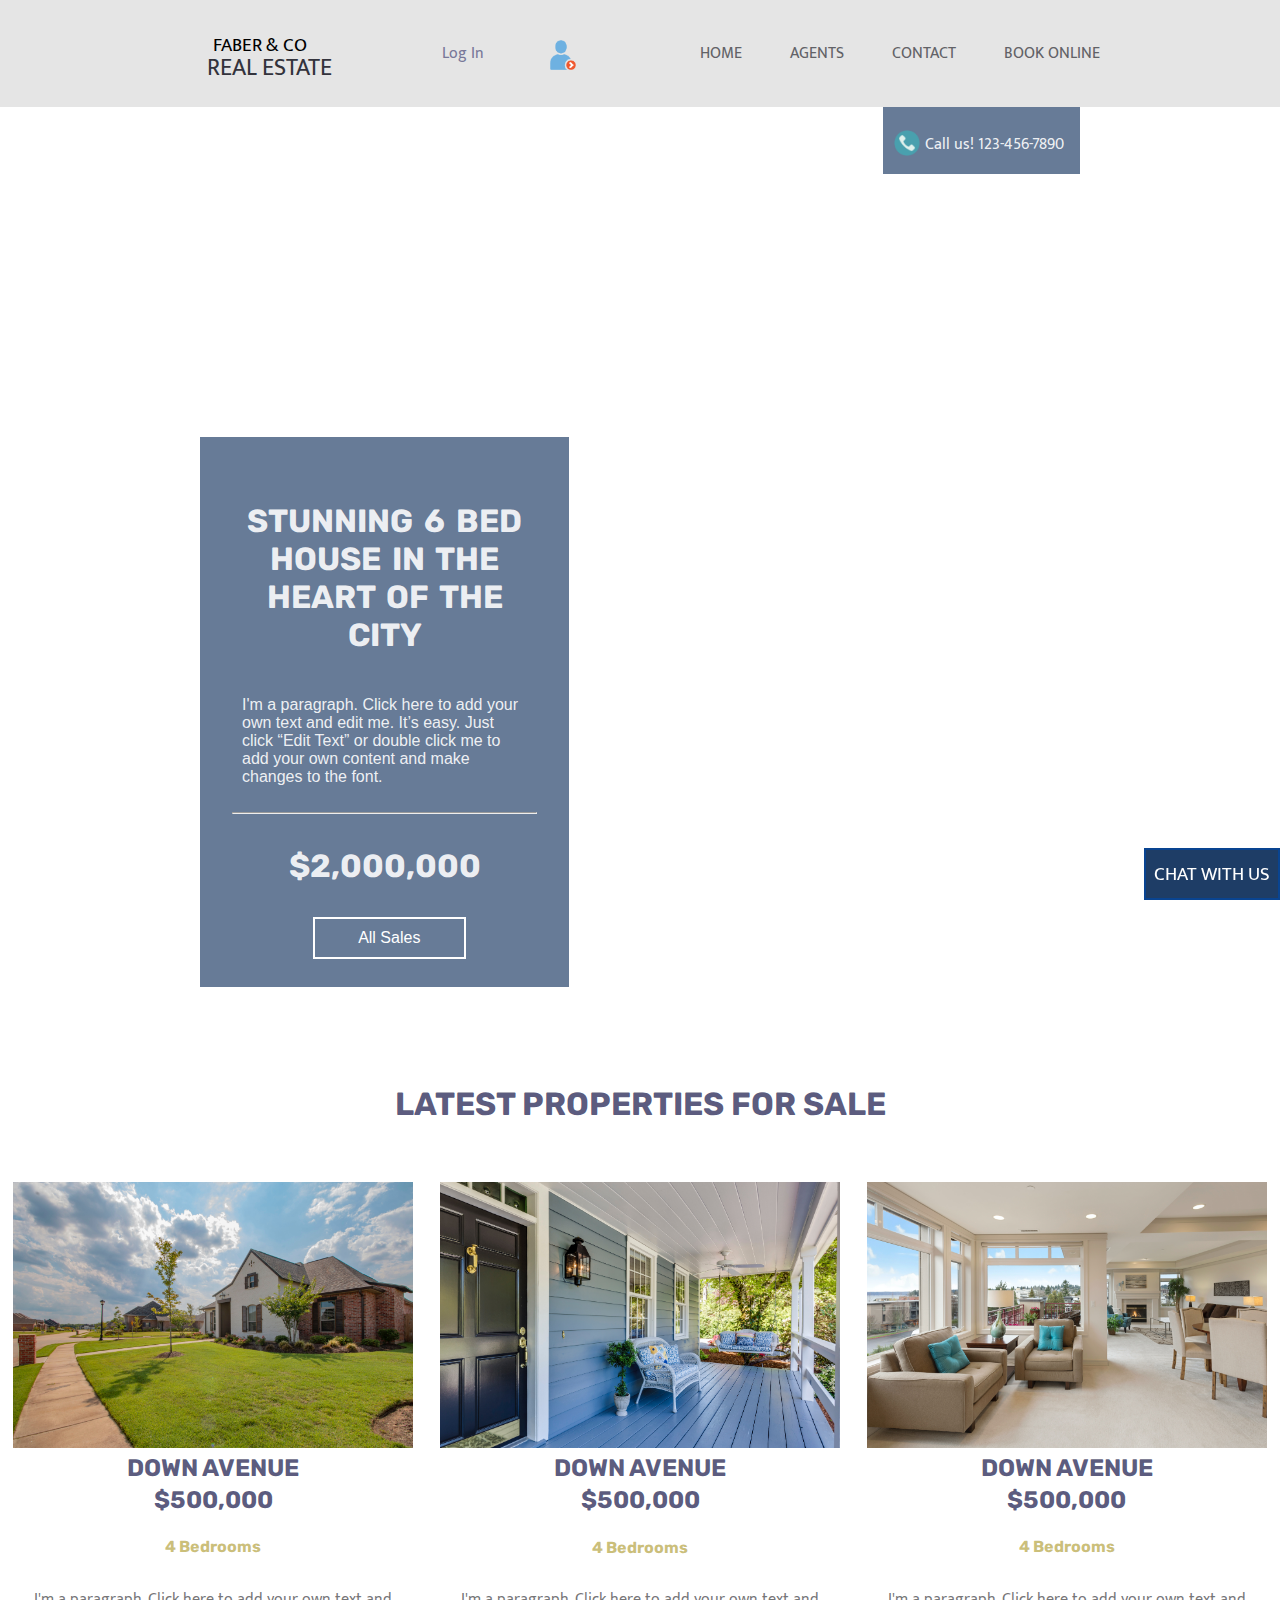
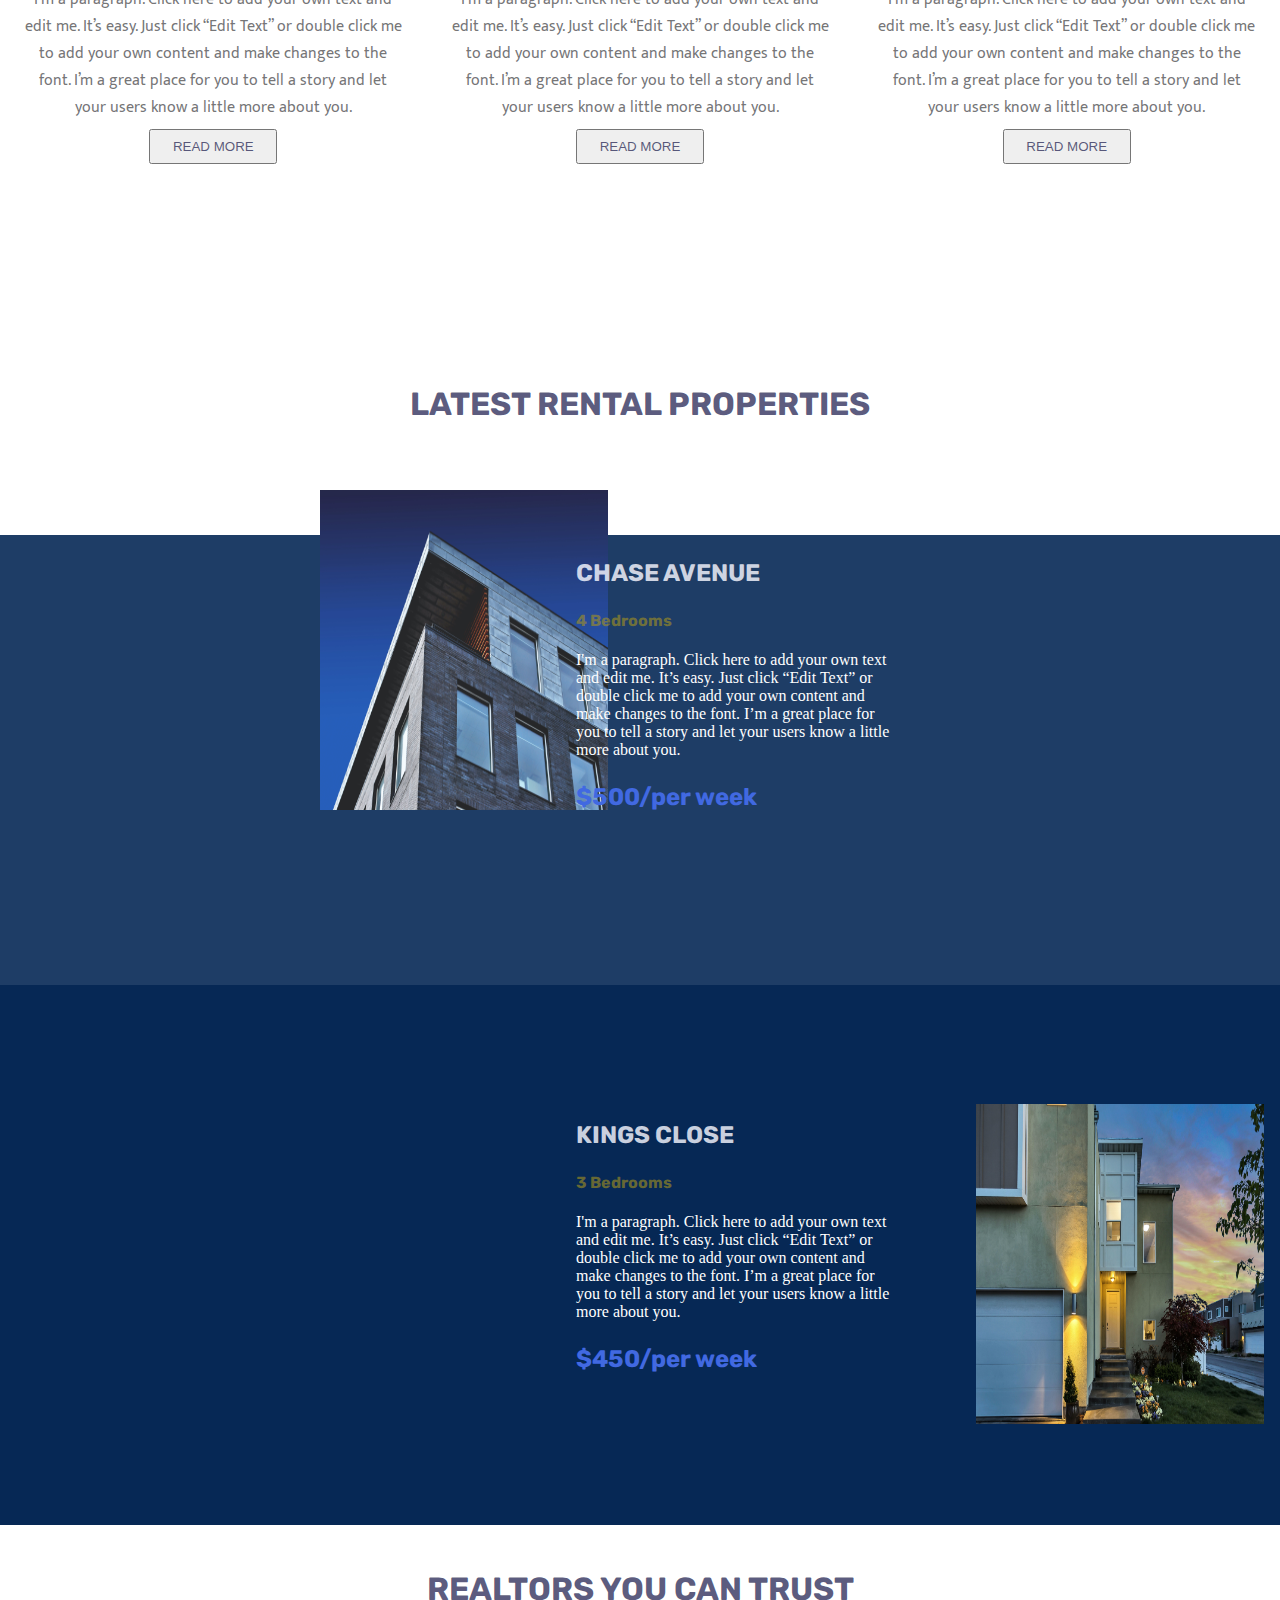
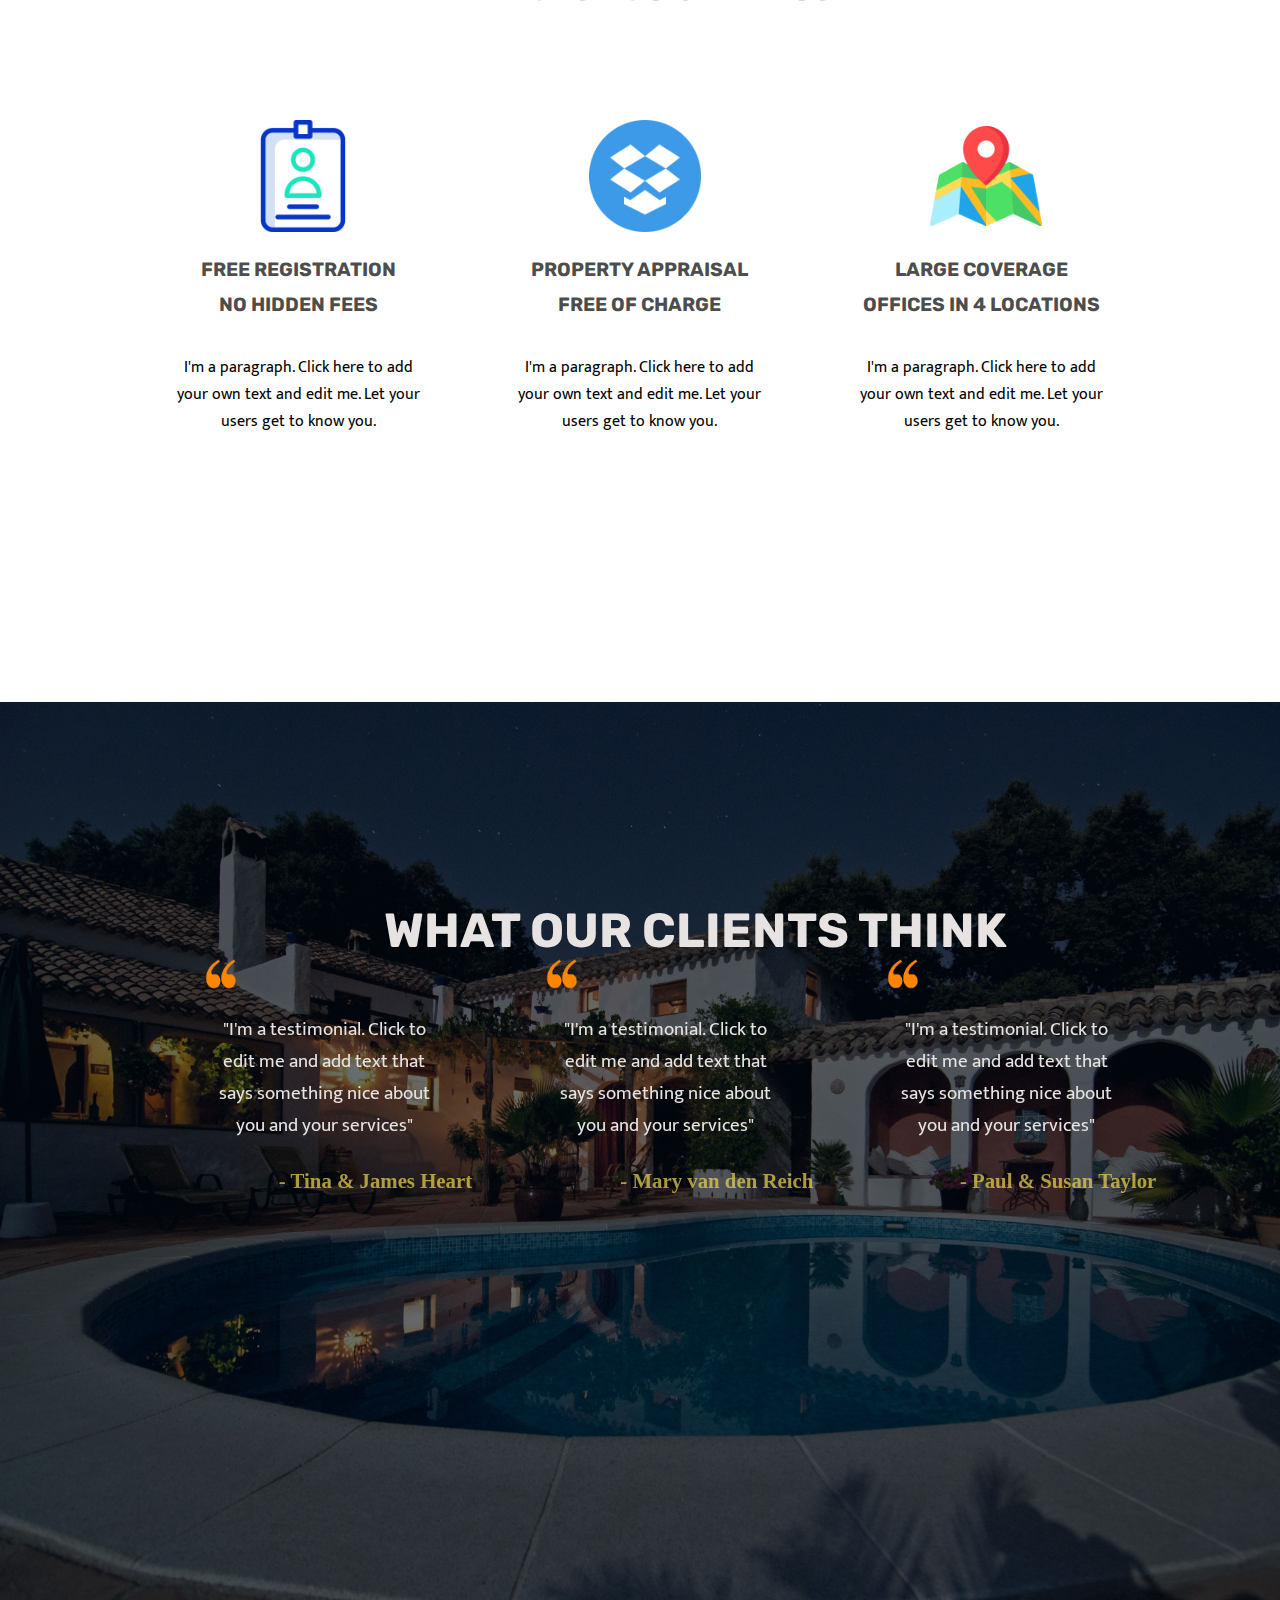
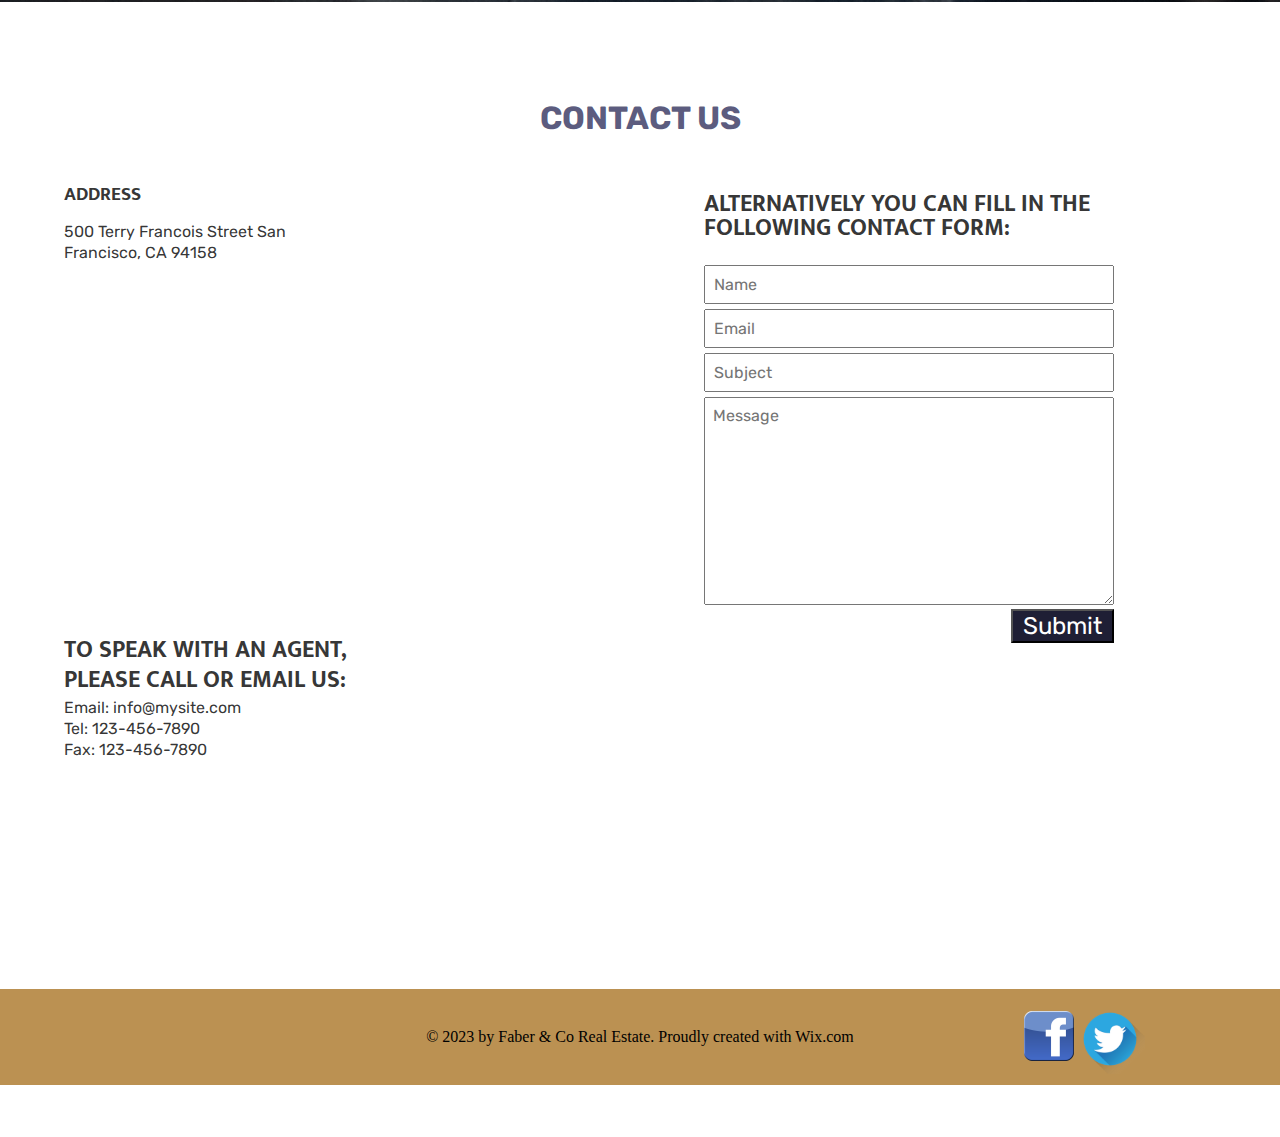
<file: index.html>
<!DOCTYPE html>
<html lang="en">
  <head>
    <meta charset="UTF-8" />
    <meta http-equiv="X-UA-Compatible" content="IE=edge" />
    <meta name="viewport" content="width=device-width, initial-scale=1.0" />
    <link rel="preconnect" href="https://fonts.googleapis.com" />
    <link rel="preconnect" href="https://fonts.gstatic.com" crossorigin />
    <link
      href="https://fonts.googleapis.com/css2?family=Mukta:wght@600&family=Rubik:wght@400;500;600&display=swap"
      rel="stylesheet"
    />
    <link rel="shortcut icon" href="favicon.png" type="image" />
    <link rel="stylesheet" href="./CSS project 2.css" />
    <title>Real Estate Purchase | Made Easy</title>
  </head>
  <body>
    <header>
      <div id="header">
        <a class="link" href="index.html"
          ><span class="item1">FABER & CO</span>
          <span class="item2">REAL ESTATE </span>
        </a>
        <a href="login.html" class="item3"><img src="login.png" /></a>
        <a href="login.html" class="item4">Log In</a>
        <a href="index.html" class="link"><p class="item5">HOME</p></a>
        <a href="Agents.html" class="link"><p class="item5">AGENTS</p></a>
        <a href="contact.html" class="link"><p class="item5">CONTACT</p></a>
        <a href="Agents.html" class="link"><p class="item5">BOOK ONLINE</p></a>
      </div>
    </header>
    <section id="section1">
      <div class="background">
        <span id="phoneNumber"
          ><img src="call.png" width="26px" height="26px" />Call us!
          123-456-7890</span>
        <div class="promotionText">
          <h2>STUNNING 6 BED HOUSE IN THE HEART OF THE CITY</h2>
          <p>
            I'm a paragraph. Click here to add your own text and edit me. It’s
            easy. Just click “Edit Text” or double click me to add your own
            content and make changes to the font.
          </p>
          <hr />
          <h2>$2,000,000</h2>
          <button type="submit">All Sales</button>
        </div>
      </div>
    </section>

    <section id="section2">
      <h2>LATEST PROPERTIES FOR SALE</h2>
      <div class="images">
        <div class="catalouge">
          <a href="#"><img src="estate1.jpg" /></a>
          <h3>DOWN AVENUE</h3>
          <h3>$500,000</h3>
          <h4>4 Bedrooms</h4>
          <p>
            I'm a paragraph. Click here to add your own text and edit me. It’s
            easy. Just click “Edit Text” or double click me to add your own
            content and make changes to the font. I’m a great place for you to
            tell a story and let your users know a little more about you.
          </p>
          <button type="submit">READ MORE</button>
        </div>
        <div class="catalouge">
          <a href="#"><img src="estate2.jpg" /></a>
          <h3>DOWN AVENUE</h3>
          <h3>$500,000</h3>
          <h4>4 Bedrooms</h4>
          <p>
            I'm a paragraph. Click here to add your own text and edit me. It’s
            easy. Just click “Edit Text” or double click me to add your own
            content and make changes to the font. I’m a great place for you to
            tell a story and let your users know a little more about you.
          </p>
          <button type="submit">READ MORE</button>
        </div>
        <div class="catalouge">
          <a href="#"><img src="estate3.jpg" /></a>
          <h3>DOWN AVENUE</h3>
          <h3>$500,000</h3>
          <h4>4 Bedrooms</h4>
          <p>
            I'm a paragraph. Click here to add your own text and edit me. It’s
            easy. Just click “Edit Text” or double click me to add your own
            content and make changes to the font. I’m a great place for you to
            tell a story and let your users know a little more about you.
          </p>
          <button type="submit">READ MORE</button>
        </div>
      </div>
    </section>

    <section id="section3">
      <h2>LATEST RENTAL PROPERTIES</h2>
      <div id="subSection3_1">
        <div class="imageSection3"><img src="rental1.jpg" /></div>
        <div class="descSection3">
          <h3>CHASE AVENUE</h3>
          <h4>4 Bedrooms</h4>
          <p>
            I'm a paragraph. Click here to add your own text and edit me. It’s
            easy. Just click “Edit Text” or double click me to add your own
            content and make changes to the font. I’m a great place for you to
            tell a story and let your users know a little more about you.
          </p>
          <h3 class="cost">$500/per week</h3>
        </div>
      </div>
      <div>
        <div id="subSection3_2">
          <div class="descSection3_2">
            <h3>KINGS CLOSE</h3>
            <h4>3 Bedrooms</h4>
            <p>
              I'm a paragraph. Click here to add your own text and edit me. It’s
              easy. Just click “Edit Text” or double click me to add your own
              content and make changes to the font. I’m a great place for you to
              tell a story and let your users know a little more about you.
            </p>
            <h3 class="cost">$450/per week</h3>
          </div>
          <div class="imageSection3_2"><img src="rental2.jpg" /></div>
        </div>
      </div>
    </section>

    <section id="section4">
      <h2>REALTORS YOU CAN TRUST</h2>
      <div class="images4">
        <span>
          <img src="clipbord.png" />
          <h3>FREE REGISTRATION</h3>
          <h3>NO HIDDEN FEES</h3>
          <p>
            I'm a paragraph. Click here to add your own text and edit me. Let
            your users get to know you.
          </p>
        </span>
        <span>
          <img src="dropbox.png" />
          <h3>PROPERTY APPRAISAL</h3>
          <h3>FREE OF CHARGE</h3>
          <p>
            I'm a paragraph. Click here to add your own text and edit me. Let
            your users get to know you.
          </p>
        </span>
        <span>
          <img src="map.png" />
          <h3>LARGE COVERAGE</h3>
          <h3>OFFICES IN 4 LOCATIONS</h3>
          <p>
            I'm a paragraph. Click here to add your own text and edit me. Let
            your users get to know you.
          </p>
        </span>
      </div>
    </section>

    <section id="section5">
      <h2>WHAT OUR CLIENTS THINK</h2>
      <div id="testimonials">
        <div class="testimonials">
          <img src="quotes.png" />
          <p>
            "I'm a testimonial. Click to edit me and add text that says
            something nice about you and your services"
          </p>
          <h4>- Tina & James Heart</h4>
        </div>
        <div class="testimonials">
          <img src="quotes.png" />
          <p>
            "I'm a testimonial. Click to edit me and add text that says
            something nice about you and your services"
          </p>
          <h4>- Mary van den Reich</h4>
        </div>
        <div class="testimonials">
          <img src="quotes.png" />
          <p>
            "I'm a testimonial. Click to edit me and add text that says
            something nice about you and your services"
          </p>
          <h4>- Paul & Susan Taylor</h4>
        </div>
      </div>
    </section>

    <section id="section6">
      <h1>CONTACT US</h1>
      <div id="container">
        <div id="contacts">
          <h3>ADDRESS</h3>
          <p>500 Terry Francois Street San</p>
          <p>Francisco, CA 94158</p>
          <iframe
            src="https://www.google.com/maps/embed?pb=!1m18!1m12!1m3!1d12614.76738210278!2d-122.39942371936138!3d37.773823137121546!2m3!1f0!2f0!3f0!3m2!1i1024!2i768!4f13.1!3m3!1m2!1s0x808f7fd3dea2ac4d%3A0xd17afe2e27900b23!2sSan%20Francisco%2C%20CA%2094158%2C%20USA!5e0!3m2!1sen!2sin!4v1632484200533!5m2!1sen!2sin"
            width="400"
            height="350"
            style="border: 0"
            allowfullscreen=""
            loading="lazy"
          ></iframe>
          <h2>TO SPEAK WITH AN AGENT,</h2>
          <h2>PLEASE CALL OR EMAIL US:</h2>
          <p>Email: info@mysite.com</p>
          <p>Tel: 123-456-7890</p>
          <p>Fax: 123-456-7890</p>
        </div>
        <div id="contact_form">
          <h2>ALTERNATIVELY YOU CAN FILL IN THE FOLLOWING CONTACT FORM:</h2>
          <input type="text" placeholder="Name" /><br />
          <input type="email" placeholder="Email" /><br />
          <input type="text" placeholder="Subject" /><br />
          <textarea id="" cols="30" rows="10" placeholder="Message"></textarea
          ><br />
          <button type="submit" value="Submit">Submit</button>
        </div>
      </div>
    </section>

    <footer id="footer">
      <p>&copy 2023 by Faber & Co Real Estate. Proudly created with Wix.com</p>
      <a id="a1" href="https:\\www.facebook.com" target="_blank">
        <img src="facebook.png" alt="Facebook"
      /></a>
      <a id="a2" href="https:\\www.twitter.com" target="_blank">
        <img src="twitter.png" alt="Twitter"
      /></a>
    </footer>
    <script>
    </script>
  </body>
  <a href="#" class="chatBox">CHAT WITH US</a>
  <a href="#" class="chaticon"><img src="chaticon.png" alt="CHAT"></a>
</html>
</file>
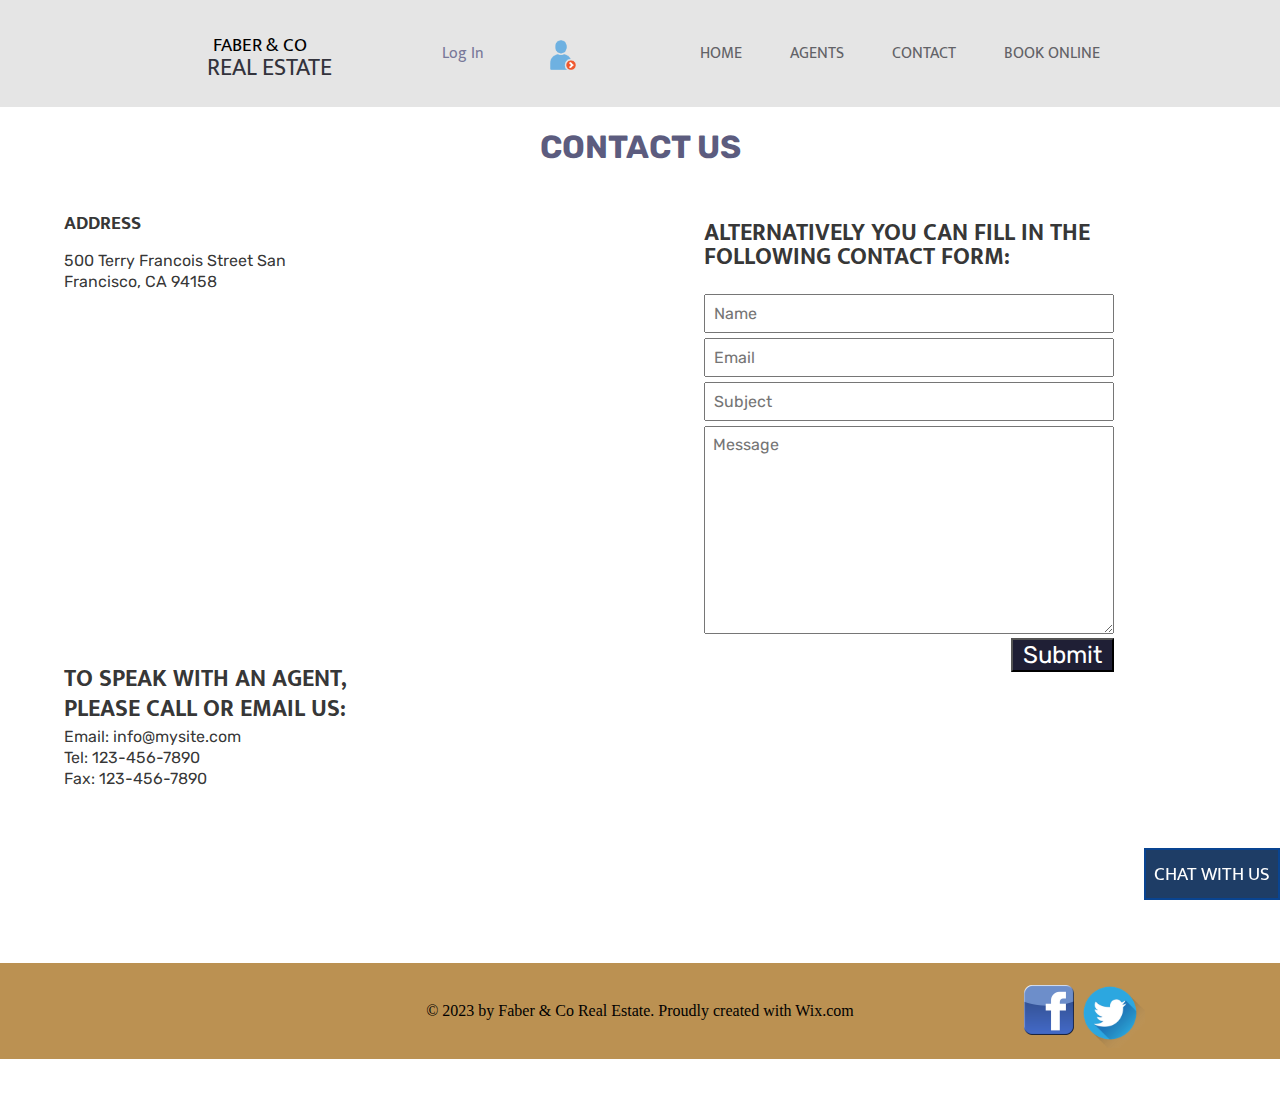
<file: contact.html>
<!DOCTYPE html>
<html lang="en">
  <head>
    <meta charset="UTF-8" />
    <meta http-equiv="X-UA-Compatible" content="IE=edge" />
    <meta name="viewport" content="width=device-width, initial-scale=1.0" />
    <link rel="preconnect" href="https://fonts.googleapis.com" />
    <link rel="preconnect" href="https://fonts.gstatic.com" crossorigin />
    <link
      href="https://fonts.googleapis.com/css2?family=Mukta:wght@600&family=Rubik:wght@400;500;600&display=swap"
      rel="stylesheet"
    />
    <link rel="shortcut icon" href="favicon.png" type="image" />
    <link rel="stylesheet" href="./CSS project 2.css" />
    <title>Real Estate Purchase | Made Easy</title>
    <style>

#section6{
        position: relative;
        top: 0;
        width: 100%;
        height: 100vh;
        margin: auto;
    }
    #footer {
        position: relative;
        margin-top: -65px;
        width: 100%;
        height: 6rem;
        background-color:rgba(160, 101, 13, 0.712);
        display: flex;
        justify-content: center;
        align-items: center;
        
    }
    </style>
  </head>
  <body>
    <header>
      <div id="header">
        <a class="link" href="index.html"
          ><span class="item1">FABER & CO</span>
          <span class="item2">REAL ESTATE </span>
        </a>
        <a href="login.html" class="item3"><img src="login.png" /></a>
        <a href="login.html" class="item4">Log In</a>
        <a href="index.html" class="link"><p class="item5">HOME</p></a>
        <a href="Agents.html" class="link"><p class="item5">AGENTS</p></a>
        <a href="contact.html" class="link"><p class="item5">CONTACT</p></a>
        <a href="Agents.html" class="link"><p class="item5">BOOK ONLINE</p></a>
      </div>
    </header>
    <section id="section6">
        <h1>CONTACT US</h1>
        <div id="container">
          <div id="contacts">
            <h3>ADDRESS</h3>
            <p>500 Terry Francois Street San</p>
            <p>Francisco, CA 94158</p>
            <iframe
              src="https://www.google.com/maps/embed?pb=!1m18!1m12!1m3!1d12614.76738210278!2d-122.39942371936138!3d37.773823137121546!2m3!1f0!2f0!3f0!3m2!1i1024!2i768!4f13.1!3m3!1m2!1s0x808f7fd3dea2ac4d%3A0xd17afe2e27900b23!2sSan%20Francisco%2C%20CA%2094158%2C%20USA!5e0!3m2!1sen!2sin!4v1632484200533!5m2!1sen!2sin"
              width="400"
              height="350"
              style="border: 0"
              allowfullscreen=""
              loading="lazy"
            ></iframe>
            <h2>TO SPEAK WITH AN AGENT,</h2>
            <h2>PLEASE CALL OR EMAIL US:</h2>
            <p>Email: info@mysite.com</p>
            <p>Tel: 123-456-7890</p>
            <p>Fax: 123-456-7890</p>
          </div>
          <div id="contact_form">
            <h2>ALTERNATIVELY YOU CAN FILL IN THE FOLLOWING CONTACT FORM:</h2>
            <input type="text" placeholder="Name" /><br />
            <input type="email" placeholder="Email" /><br />
            <input type="text" placeholder="Subject" /><br />
            <textarea id="" cols="30" rows="10" placeholder="Message"></textarea
            ><br />
            <button type="submit" value="Submit">Submit</button>
          </div>
        </div>
      </section>

    <footer id="footer">
        <p>&copy 2023 by Faber & Co Real Estate. Proudly created with Wix.com</p>
        <a id="a1" href="https:\\www.facebook.com" target="_blank">
          <img src="facebook.png" alt="Facebook"
        /></a>
        <a id="a2" href="https:\\www.twitter.com" target="_blank">
          <img src="twitter.png" alt="Twitter"
        /></a>
      </footer>
</body>
<a href="#" class="chatBox">CHAT WITH US</a>
</html>
</file>
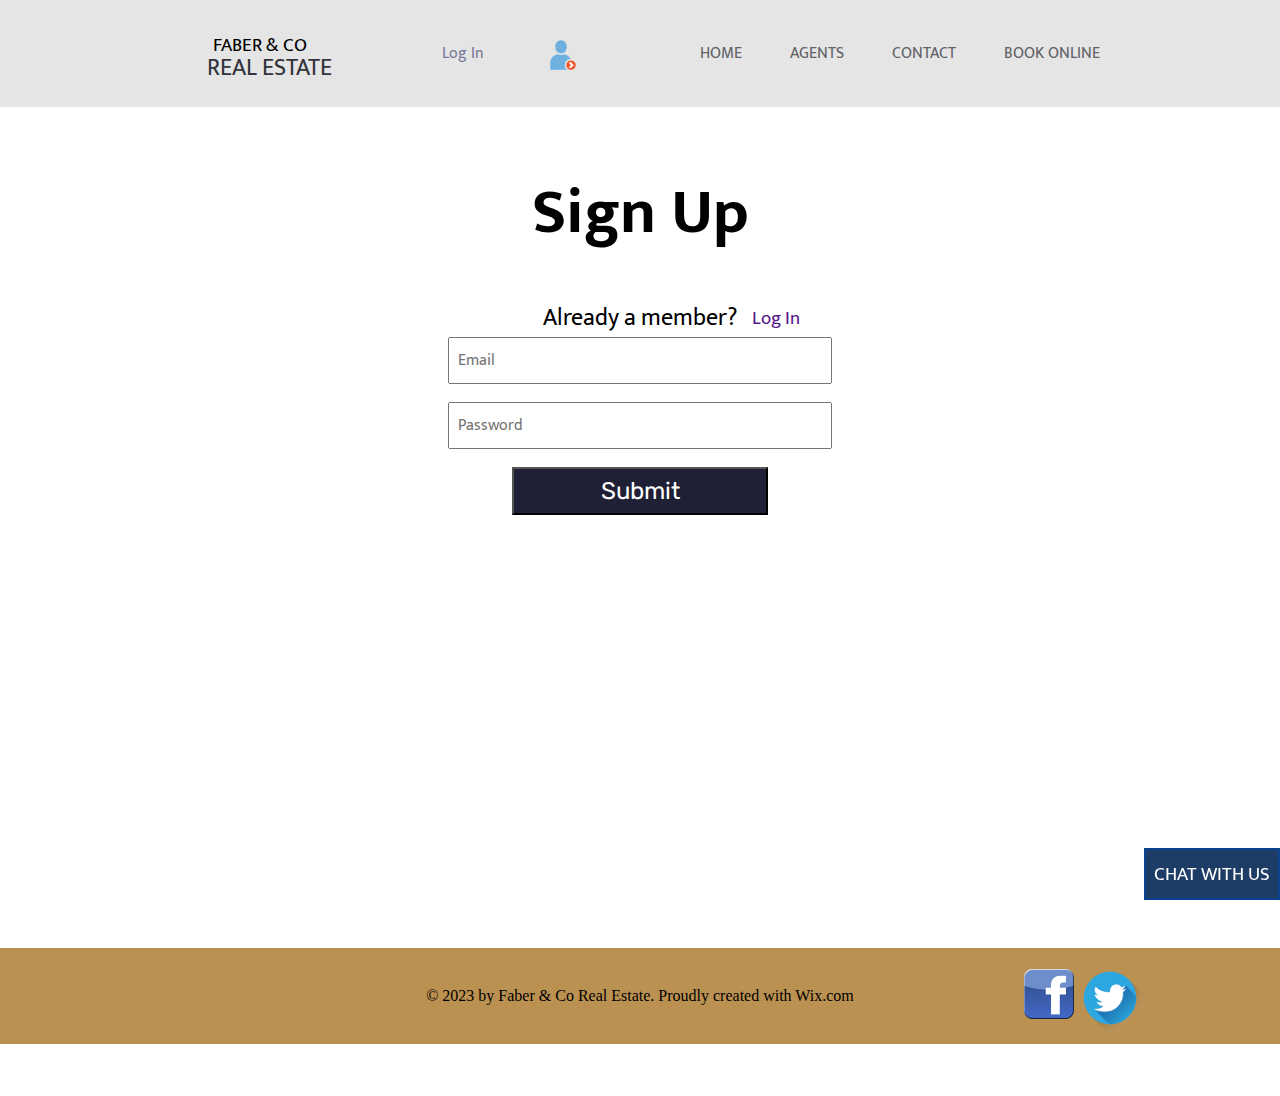
<file: login.html>
<!DOCTYPE html>
<html lang="en">
<head>
    <meta charset="UTF-8">
    <meta http-equiv="X-UA-Compatible" content="IE=edge">
    <meta name="viewport" content="width=device-width, initial-scale=1.0">
    <title>Login/Sign Up</title>
    <link rel="preconnect" href="https://fonts.googleapis.com" />
    <link rel="preconnect" href="https://fonts.gstatic.com" crossorigin />
    <link
      href="https://fonts.googleapis.com/css2?family=Mukta:wght@600&family=Rubik:wght@400;500;600&display=swap"
      rel="stylesheet"
    />
    <link rel="shortcut icon" href="favicon.png" type="image" />
    <link rel="stylesheet" href="./CSS project 2.css" />
    <style>
        .login {
            display: flex;
            flex-direction: column;
            width: 100%;
            margin: auto;
            justify-content: center;
            align-items: center;
        }
        .login > h2 {
                font-size: 4rem;
                font-family: 'Mukta', sans-serif;
        }
        .login > span {
            font-size: 1.5rem;
            position: absolute;
            margin-top: 1%;
            font-family: 'Mukta', sans-serif;
        }
        .login > a {
            text-decoration: none;
            font-size: 1.2rem;
            position: absolute;
            margin-top: 1%;
            margin-left: 17rem;
            font-family: 'Mukta', sans-serif;
        }
        .login> input {
        padding: 0.5rem;
        font-size: 1rem;
        width: 30%;
        font-family: 'Mukta', sans-serif;
    }
    .login > button{
        width: 20%;
        background-color: rgb(31, 31, 53);
        color: white;
        font-size: 1.5rem;
        cursor: pointer;
        font-family: 'Rubik', sans-serif;
        padding: 0.5rem;
    }
    .login > button:hover {
        background-color: rgba(31, 31, 53, 0.7);
    }
    </style>
</head>
<body>
    <header>
        <div id="header">
          <a class="link" href="index.html"
            ><span class="item1">FABER & CO</span>
            <span class="item2">REAL ESTATE </span>
          </a>
          <a href="login.html" class="item3"><img src="login.png" /></a>
        <a href="login.html" class="item4">Log In</a>
        <a href="index.html" class="link"><p class="item5">HOME</p></a>
        <a href="Agents.html" class="link"><p class="item5">AGENTS</p></a>
        <a href="contact.html" class="link"><p class="item5">CONTACT</p></a>
        <a href="Agents.html" class="link"><p class="item5">BOOK ONLINE</p></a>
        </div>
      </header>
      <div class="login">
          <h2>Sign Up</h2>
          <span>Already a member?</span><a href="">Log In</a><br>
          <input type="email" placeholder="Email"><br>
          <input type="password" placeholder="Password"><br>
          <button type="submit">Submit</button>
      </div>
      <footer id="footer">
        <p>&copy 2023 by Faber & Co Real Estate. Proudly created with Wix.com</p>
        <a id="a1" href="https:\\www.facebook.com" target="_blank">
          <img src="facebook.png" alt="Facebook"
        /></a>
        <a id="a2" href="https:\\www.twitter.com" target="_blank">
          <img src="twitter.png" alt="Twitter"
        /></a>
      </footer>
</body>
<a href="#" class="chatBox">CHAT WITH US</a>
</html>
</file>
<file: CSS project 2.css>
/* font-family: 'Hind', sans-serif;
font-family: 'Mukta', sans-serif;
font-family: 'Rubik', sans-serif; */
* {
    box-sizing: border-box;
}
html{
    position: relative;
}
body {
    margin: 0;
    padding: 0;
}
.chatBox{
    display: inline-block;
    padding: 0.5rem;
    position: sticky;
    bottom: 0;
    left: 100%;
    background-color: rgba(6, 40, 85, 0.9);
    border: 2px solid rgb(9, 68, 145) ;
    color: white;
    font-family: 'Mukta', sans-serif;
    font-size: 1.2rem;
    text-decoration: none;
}
.chaticon {
    position: absolute;
    padding: 0.5rem;
    position: sticky;
    bottom: 0;
    left: 100%;
    /* background-color: cornflowerblue; */
    display: none;
}

@media (max-width:640px) {
    .chatBox {
        display: none;
    }
    .chaticon{
        display: inline-block;
    }
    #phoneNumber {
        display: none;
    }
}
/* Header & navigation section styles here */
header > #header {
    display: flex;
    justify-content: center;
    /* border: 2px solid black; */
    font-family: 'Mukta', sans-serif;
    background-color: rgba(0,0,0,0.1);
}
    .link {
        text-decoration: none;
        color: black;
        padding: 1.5rem;
    }
    .item1{
        font-size: 1.2rem;
        font-weight: 400;
        padding: 2rem;
    }
    .item3 {
        padding: 1.5rem;
        position: relative;
        left: -2rem;
        top: 1rem;
    }

    .item2 {
        position: relative;
        left: -10.5rem;
        top: 1.5rem;
        font-size: 1.5rem;
        padding: 2rem;
        color: #33333c;
    }

    .item4 {
        color: #787899;
        text-decoration: none;
        position: relative;
        left: -12rem;
        top: 2.5rem;

    }
    .item5 {
        color: #626267;
    }
    .item3 > img {
        height: 30px;
    }

    /* Hero creation */
    #section1 {
        position: relative;
    }
    .background::before {
        content: " ";
        position: absolute;
        top: 0;
        left: 0;
        width: 100%;
        height: 100vh;
        background-image: url('https://images.unsplash.com/photo-1599809275671-b5942cabc7a2?ixid=MnwxMjA3fDB8MHxwaG90by1wYWdlfHx8fGVufDB8fHx8&ixlib=rb-1.2.1&auto=format&fit=crop&w=1770&q=80');
        z-index: -1;
        background-size: cover;
        background-repeat: no-repeat;
    }
    .promotionText {
        position: relative;
        width: 369px;
        height: 600px;
        top: 330px;
        left: 200px;
        padding: 2rem;
        color: rgba(255,255,255,0.9);
    }
    .promotionText::after {
        content: "";   
        position: absolute;
        width: 369px;
        height: 550px;
        top: 0;
        left: 0;
        background-color: rgba(6, 40, 85, 0.61);
        z-index: -1;
    }
    .promotionText > h2 {
        padding: 6px;
        font-family: 'Rubik', sans-serif; 
        word-spacing: 4px;
        font-size: 2rem;
        text-align: center;
    }
    .promotionText > p {
        font-family: 'Hind', sans-serif;
        font-size: 1rem;
        padding: 10px;
    }
    .promotionText > button {
        background: transparent;
        color: white;
        border: 2px solid white;
        padding: 10px;
        width: 50%;
        margin-left: 81px;
        font-size: 1rem;
        cursor: pointer;
    }
    .promotionText > button:hover {
        background-color: rgba(255,255,255,0.3);
    }
    #phoneNumber {
        position: absolute;
        top: 0;
        right: 200px;
        background-color: rgba(6, 40, 85, 0.61);
        padding: 1rem;
        color: rgba(255,255,255,0.9);
        font-family: 'Mukta', sans-serif;
    }
    #phoneNumber > img {
        top: 7px;
        position: relative;
        left: -5px;
    }
    #section2 , #section3{
        position: relative;
        top: 250px;
        width: 100%;
        height: 100vh;
    }
    #section2 > h2{
        margin-top: 8rem;
        text-align: center;
        font-family: 'Rubik', sans-serif; 
        font-size: 2rem;
        color: rgba(18, 18, 70, 0.7);
    }
    .images {
        display: flex;
        justify-content: centre;
        width: 100vw;
    }
    .catalouge{
        display: flex;
        flex-direction: column;
        position: relative;
        margin: 2rem auto;
        width: 100%;        
        align-items: center;
    }
    .catalouge>a>img {
        width: 25rem;
    }
    .catalouge>a>img:hover {
        transform: scale(1.2);
        z-index:1
    }
    .catalouge> p{
        margin: 0.5rem 1.5rem;
        font-size: 1rem;
        color: rgba(56, 56, 59, 0.7);
        font-family: 'Mukta', sans-serif;
        text-align: center;
    }
    .catalouge > h3 {
        font-family: 'Rubik', sans-serif; 
        font-size: 1.5rem;
        color: rgba(18, 18, 70, 0.7);
        padding: 0;
        margin: 2px auto;
    }
    .catalouge > h4 {
        font-family: 'Rubik', sans-serif; 
        font-size: 1rem;
        color: rgba(168, 148, 31, 0.603);
    }
    .catalouge > button {
        color: rgba(18, 18, 70, 0.7);
        width: 30%;
        margin: auto;
        text-align: center;
        padding: 0.5rem;
        cursor: pointer;
    }

    /* Section 3 code here */

    #section3 >h2 , #section4 > h2{
        margin-bottom: 7rem;
        margin-top: 0;
        text-align: center;
        font-family: 'Rubik', sans-serif; 
        font-size: 2rem;
        color: rgba(18, 18, 70, 0.7);
    }
    #subSection3_1{
        display: flex;
        height: 50%;
        width: 100%;
        background-color: rgba(6, 40, 85, 0.9);
        color: white
    }
    #subSection3_2 {
        display: flex;
        height: 60vh;
        width: 100%;
        background-color: rgba(6, 40, 85, 1);
        color: white
    }

    .imageSection3, .mageSection3_2  {
        position: relative;
    }

    .imageSection3 > img {
        height: 20rem;
        width: 18rem;
        position: absolute;
        top: -10%;
        margin-left: 20rem;
    }
    .imageSection3_2 > img {
        height: 20rem;
        width: 18rem;
        position: relative;
        top: 22%;
        margin-left: 41rem;
    }
    .descSection3 {
        position: relative;
        left: 45%;
        top: 0in;
        height: 20rem ;
        width: 20rem;
    }
    .descSection3_2 {
        position: relative;
        left: 45%;
        top: 0;
        height: 20rem ;
        width: 20rem;
        margin-top: 7rem;
    }
    .descSection3>h3 , .descSection3_2>h3 {
        font-family: 'Rubik', sans-serif; 
        font-size: 1.5rem;
        color: rgba(247, 247, 255, 0.815);
        
    }
    .descSection3>h4 , .descSection3_2>h4 {
        font-family: 'Rubik', sans-serif; 
        font-size: 1rem;
        color: rgba(168, 148, 31, 0.603);
    }

    .descSection3 >.cost, .descSection3_2 >.cost{
        color: royalblue;
    }
    #section3 > p {
        font-family: 'Mukta', sans-serif;
    }

    #section4{
        position: relative;
        top: 535px;
        width: 80%;
        height: 100vh;
        margin: auto;
    }

    .images4 {
        display: flex;
        justify-content: center;
    }

    .images4 > span > img {
        height: 7rem;
        width: 7rem;
        position: relative;
        left: 35%;
    }
    
    .images4 > span > h3 {
        font-family: 'Rubik', sans-serif; 
        font-size: 1.2rem;
        color: rgba(36, 36, 37, 0.815);
        text-align: center;
        line-height: 3px;
        margin: 2rem auto;
    }
    .images4 > span > p{
        font-family: 'Mukta', sans-serif;
        text-align: center;
        margin: 3rem;
    }
    #section5{
        position: relative;
        top: 367px;
        width: 100%;
        height: 100vh;
        margin: auto;
        background-image: url('./section5Background.jpg');
        background-size: cover;
        background-repeat: no-repeat;
    }
    #section5::after{
        content: " ";
        position: absolute;
        top: 0;
        left: 0;
        width: 100%;
        height: 100vh;
        margin: auto;
        background-color: rgba(1, 10, 22, 0.6);
    }
    #section5 > h2 {
        position: absolute;
        top: 10rem;
        left: 30%;
        text-align: center;
        font-family: 'Rubik', sans-serif; 
        font-size: 3rem;
        color: rgb(231, 227, 227);
        z-index: 1;
    }
    #testimonials {
        display: flex;
        justify-content: center;
        width: 80%;
        /* align-items: center; */
    }
    .testimonials {
        position: relative;
        width: 80%;
        margin: 25% auto;
        z-index: 1;
        color: rgb(231, 227, 227);
        top:50%;
        left: 20%;
    }
    .testimonials > img {
        height: 2rem;
        width: 2rem;
    }
    .testimonials > p {
        position: relative;
        width: 70%;
        font-family: 'Mukta', sans-serif;
        text-align: center;
        font-size: 1.2rem;
        z-index: 1;
    }
    .testimonials > h4 {
        text-align: center;
        font-size: 1.3rem;
        color: rgba(235, 211, 80, 0.712);
    }
    #section6{
        position: relative;
        top: 443px;
        width: 100%;
        height: 100vh;
        margin: auto;
    }
    #section6 > h1 {
        text-align: center;
        font-family: 'Rubik', sans-serif; 
        font-size: 2rem;
        color: rgba(18, 18, 70, 0.7);
    }
    #container {
        display: flex;
        width: 100%;
        justify-content: center;
        align-items: center;
    }
    #contacts, #contact_form {
        position: relative;
        width: 40%;
        margin: auto;
    }
    #contact_form {
        margin-top: 1%;
    }
    #contact_form > input, #contact_form > textarea {
        margin-top: 1%;
        padding: 0.5rem;
        font-size: 1rem;
        width: 80%;
        font-family: 'Rubik', sans-serif;
    }
    #contact_form > button{
        position: relative;
        margin-left: 60%;
        width: 20%;
        background-color: rgb(31, 31, 53);
        color: white;
        font-size: 1.5rem;
        cursor: pointer;
        font-family: 'Rubik', sans-serif;
    }

    #contact_form > button:hover {
        background-color: rgba(31, 31, 53, 0.7);
    }

    #contacts > h2, #contact_form > h2 {
        font-size: 1.5rem;
        font-family: 'Mukta', sans-serif;
        color: rgba(0,0,0,0.8);
        width: 80%;
        line-height: 10px;
    }
    #contacts> h3 {
        font-size: 1.2rem;
        font-family: 'Mukta', sans-serif;
        color: rgba(0,0,0,0.8);
    }
    #contacts> p {
        font-size: 1rem;
        font-family: 'Rubik', sans-serif;
        color: rgba(0,0,0,0.8);
        line-height: 5px;
    }
    #contact_form > h2 {
        line-height: 24px;
    }
    #footer {
        position: relative;
        margin-top: 433px;
        width: 100%;
        height: 6rem;
        background-color:rgba(160, 101, 13, 0.712);
        display: flex;
        justify-content: center;
        align-items: center;
        
    }
    footer > #a1 > img {
        width: 50px;
        position: absolute;
        left: 80%;
        top: 22%;
    }
    footer > #a2 > img {
        width: 70px;
        position: absolute;
        left: 84%;
        top: 15%;
    }
</file>
